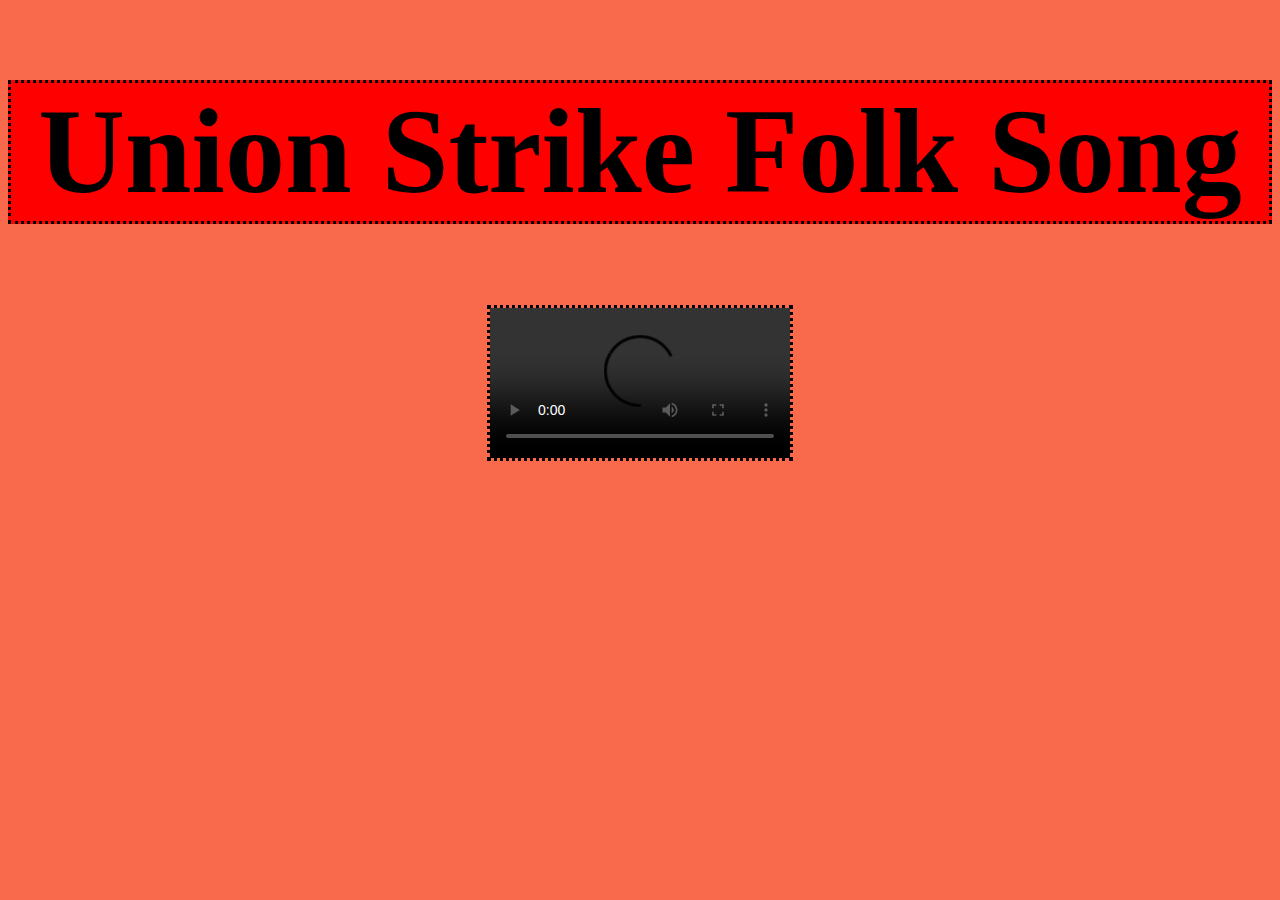
<file: butwehavethepower/index.html>
<!DOCTYPE html>
<html lang = "en">
<head>
<meta charset="utf-8" />
<title>Union Strike Folk Song</title>
<link rel="stylesheet" href="style.css" type="text/css" />
</head>

<body>

<h1 id="title">Union Strike Folk Song</h1>

<video src="https://www.cs.tufts.edu/comp/20/butwehavethepower.mp4" id="butwehavethepower" controls></video>
<div id="lyrics"></div>

<script>

	var video = document.getElementById("butwehavethepower");
	var lyrics = document.getElementById("lyrics");

	video.addEventListener("timeupdate",function(){
 
		if(video.currentTime < 6){
			lyrics.innerHTML = "";
		}
		else if(video.currentTime > 6 && video.currentTime < 8){
			lyrics.innerHTML = "Come gather round, children,";
		}

		else if(video.currentTime >8 && video.currentTime < 10.5){
			lyrics.innerHTML = "It's high time ye learned";
		}

		else if(video.currentTime >10.5 && video.currentTime < 13){
			lyrics.innerHTML = "'Bout a hero named Homer,";
		}

		else if(video.currentTime > 13 && video.currentTime < 16){
			lyrics.innerHTML = "And a devil named Burns.";
		}

		else if(video.currentTime > 17 && video.currentTime < 19){
			lyrics.innerHTML = "We'll march 'till we drop ";
		}

		else if(video.currentTime > 19 && video.currentTime < 21.5){
			lyrics.innerHTML = "The girls and the fellas.";
		}

		else if(video.currentTime > 21.5 && video.currentTime < 23){
			lyrics.innerHTML = "We'll fight 'till the death ";
		}

		else if(video.currentTime > 23.5 && video.currentTime < 27){
			lyrics.innerHTML = "Or else fold like umbrellas.";
		}

		else if(video.currentTime > 27 && video.currentTime < 37){
			lyrics.innerHTML = "";
		}

		else if(video.currentTime > 37.5 && video.currentTime < 40){
			lyrics.innerHTML = "So we'll march day and night";
		}

		else if(video.currentTime > 40 && video.currentTime < 43){
			lyrics.innerHTML = "By the big cooling tower.";
		}

		else if(video.currentTime > 43 && video.currentTime < 45.5){
			lyrics.innerHTML = "They have the plant";
		}

		else if(video.currentTime > 45.5 && video.currentTime < 50){
			lyrics.innerHTML = "But we have the power.";
		}

		else if(video.currentTime > 53 && video.currentTime < 55){
			lyrics.innerHTML = "Now do Classical Gas!";
		}

		else if(video.currentTime > 55 && video.currentTime < 72){
			lyrics.innerHTML = "";
		}

		else if(video.currentTime > 72.5 && video.currentTime < 75){
			lyrics.innerHTML = "So we'll march day and night.";
		}

		else if(video.currentTime > 75 && video.currentTime < 77.5){
			lyrics.innerHTML = "By the big cooling tower.";
		}

		else if(video.currentTime > 77.5 && video.currentTime < 79){
			lyrics.innerHTML = "They have the plant";
		}

		else if(video.currentTime > 79.5 && video.currentTime < 82){
			lyrics.innerHTML = "But we have the power";
		}

		else if(video.currentTime > 82 && video.currentTime < 84){
			lyrics.innerHTML = "So we'll march day and night.";
		}

		else if(video.currentTime > 84 && video.currentTime < 87){
			lyrics.innerHTML = "By the big cooling tower.";
		}

		else if(video.currentTime > 84 && video.currentTime < 87){
			lyrics.innerHTML = "By the big cooling tower.";
		}

		else if(video.currentTime > 87 && video.currentTime < 89){
			lyrics.innerHTML = "They have the plant";
		}

		else if(video.currentTime > 89 && video.currentTime < 92){
			lyrics.innerHTML = "But we have the power";
		}

		else if (video.currentTime > 92) {
			lyrics.innerHTML = "";
		}

	}, false);
</script>
</body>
</html>
</file>
<file: butwehavethepower/style.css>
body {
	text-align: center;
	font-size:60px;
	background: #F86A4B;
}

h1{
	background-color: red;
	border: dotted;
}

video{
	border: dotted;
}
</file>
